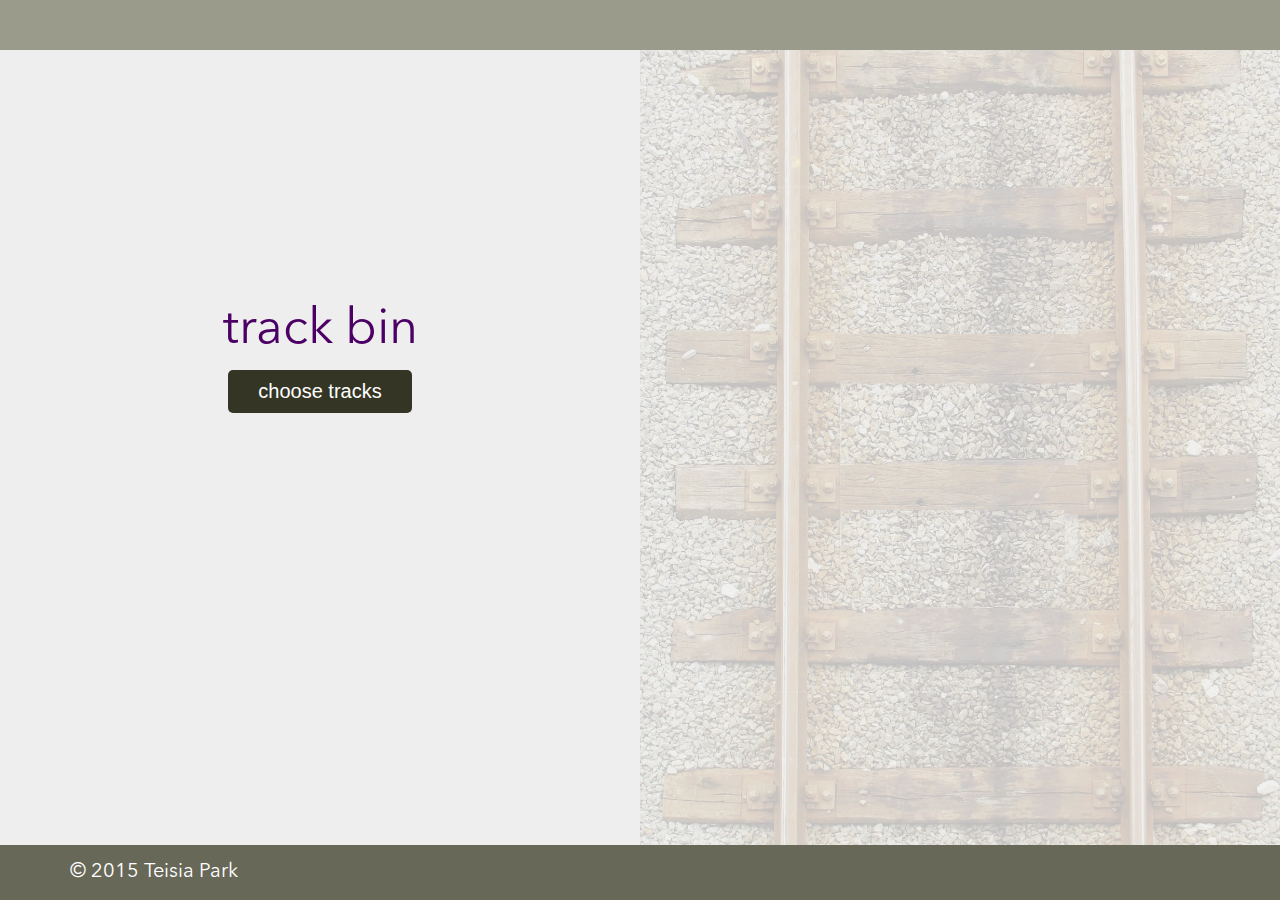
<file: public/index.html>
<!DOCTYPE html>
<html>
  <head>
    <meta charset="utf-8">
    <title>Playlist</title>
    <link href="index.css" rel="stylesheet">
  </head>
  <body>
    <header></header>
    <section class="main">
    <section class="left">
      <div class="tbin">track bin</div>
        <button><a href="https://practice-assessment-playlist-teisia.firebaseapp.com/playlist.html">choose tracks</a></button>
    </section>
    <section class="right">
      <div class="albumArt"></div>
      <img id ="trainTrack" src="resources/track.jpg"/>
    </section>
    <footer><div class="footcopy">&copy; 2015 Teisia Park</div></footer>
  <script src="https://code.jquery.com/jquery-2.1.4.min.js"></script>
  <script src="index.js"></script>
  </body>
</html>
</file>
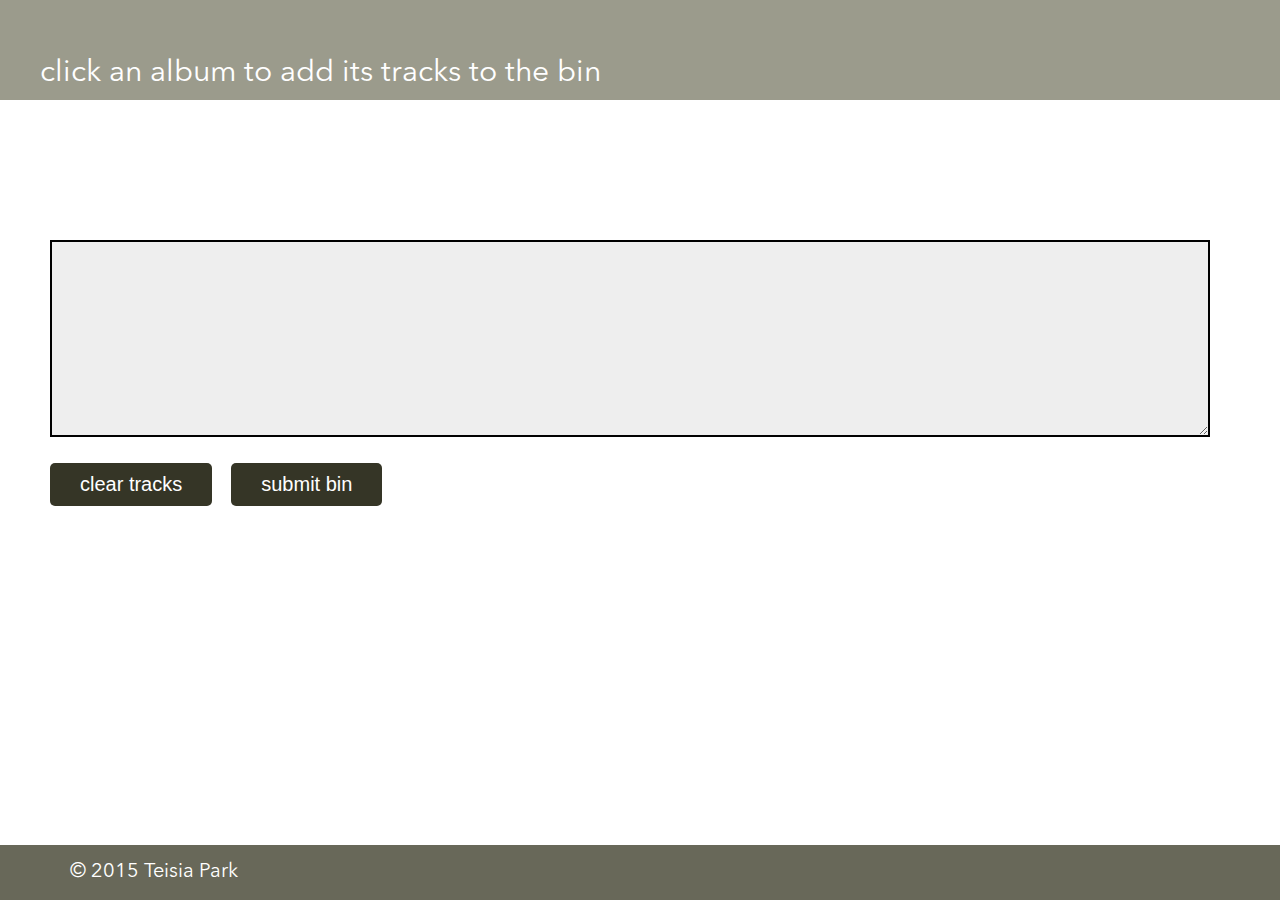
<file: public/playlist.html>
<!DOCTYPE html>
<html>
  <head>
    <meta charset="utf-8">
    <title>Playlist</title>
    <link href="playlist.css" rel="stylesheet">
  </head>
  <body>
    <header><div class="headcopy">click an album to add its tracks to the bin</div></header>
    <div class="albums"></div>
    <section class="main">
    <textarea class ="trackList"></textarea><br>
    <button id="clearTracks">clear tracks</button>
    <button id="submit">submit bin</button>
    </section>
    <footer><div class="footcopy">&copy; 2015 Teisia Park</div></footer>
  <script src="https://code.jquery.com/jquery-2.1.4.min.js"></script>
  <script src="playlist.js"></script>
  </body>
</html>
</file>
<file: public/index.css>
@font-face {
  font-family: "avenirFont";
  src: url("fonts/AvenirNextLTPro-Regular.otf")
}

body {
  background-color: #EEEEEE;
  font-family: "avenirFont";
  margin: 0;
}

header {
  background-color: #9B9B8C;
  height: 50px;
  width: 100%;
}

.left {
  float: left;
  width: 50%;
  text-align: center;
  margin-top: 250px;
  margin-bottom: 250px;
}

.right {
  float: left;
  width: 50%;
  text-align: center;
}

.tbin {
  color: #4C0066;
  font-size: 50px;
  margin-bottom: 10px;
}

button {
  color: white;
  font-size: 20px;
  background-color: #353526;
  border-radius: 5px;
  padding: 10px 30px 10px 30px;
  border: none;
}

a {
  text-decoration: none;
  color: white;
}

#trainTrack {
  position: relative;
  width: 100%;
  height: 90vh;
  opacity: .2;
  z-index: -1;
  margin-top: -20px;
  margin-bottom: -5px;
}

.albumArt {
  height: 20px;
  width: 200px;
  margin: 0 auto;
}

.albumArt img {
  z-index: 1;
  height: 180px;
  width: 180px;
  padding-top: 20px;
}

footer {
  background-color: #686859;
  color: white;
  clear: both;
  font-size: 20px;
  height: 40px;
  width: 100%;
  padding-top: 15px;
  position: fixed;
  bottom: 0;
}

.footcopy {
  padding-left: 70px;
}
</file>
<file: public/playlist.css>
@font-face {
  font-family: "avenirFont";
  src: url("fonts/AvenirNextLTPro-Regular.otf")
}

body {
  font-family: "avenirFont";
  margin: 0;
}

header {
  background-color: #9B9B8C;
  height: 100px;
  width: 100%;
  color: white;
  font-size: 30px;
}

.headcopy {
  padding-left: 40px;
  padding-top: 55px;
}

.albums {
  height: 120px;
  width: auto;
  overflow: scroll;
  text-align: center;
}

.albums img {
  height: 75px;
  width: auto;
  padding: 10px;
}

.main {
  height: 70vh;
}

textarea {
  height: 30%;
  width: 90vw;
  margin: 20px 20px 20px 50px;
  border: 2px solid black;
  background-color: #EEEEEE;
}

button {
  color: white;
  font-size: 20px;
  background-color: #353526;
  border-radius: 5px;
  padding: 10px 30px 10px 30px;
  border: none;
}

#clearTracks {
  margin-left: 50px;
  margin-right: 15px;
}

footer {
  background-color: #686859;
  color: white;
  clear: both;
  font-size: 20px;
  height: 40px;
  width: 100%;
  padding-top: 15px;
  position: fixed;
  bottom: 0;
}

.footcopy {
  padding-left: 70px;
}
</file>
